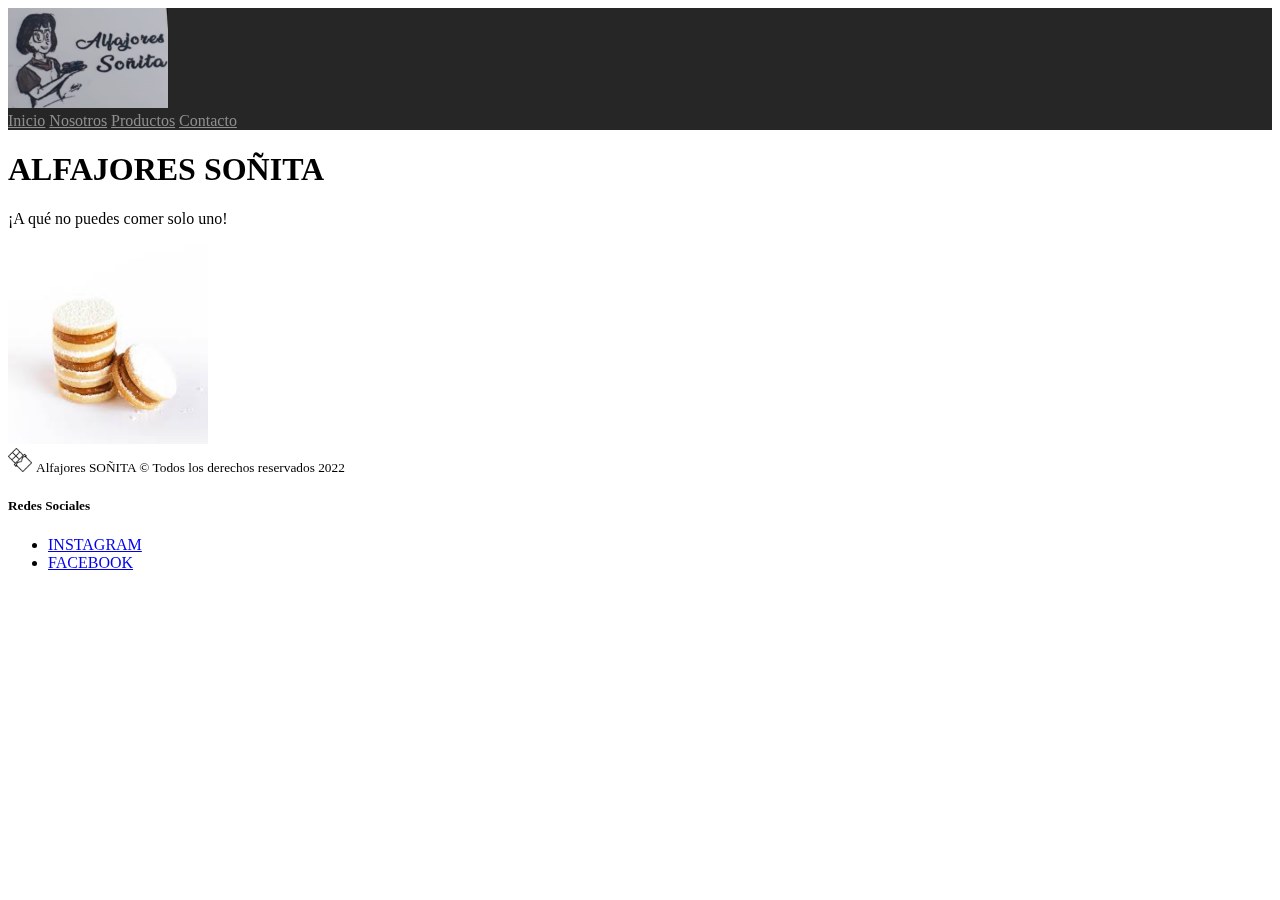
<file: index.html>
<!DOCTYPE html>
<html lang="en">
  <head>
    <meta http-equiv="Content-Type" content="text/html; charset=UTF-8">
    <meta charset="utf-8">
    <meta name="viewport" content="width=device-width, initial-scale=1">
    <title>Alfajores Soñita</title>
    <link rel="icon" href="img\icono chocolate.png">
    <link href="https://cdn.jsdelivr.net/npm/bootstrap@5.2.0-beta1/dist/css/bootstrap.min.css" 
    rel="stylesheet" integrity="sha384-0evHe/X+R7YkIZDRvuzKMRqM+OrBnVFBL6DOitfPri4tjfHxaWutUpFmBp4vmVor" 
    crossorigin="anonymous">
    <link href="./css/estilos.css" rel="stylesheet">
  </head>
  <body>
    <header class="site-header top py-1">
      <nav class="navbar navbar-expand-lg">
        <div  class="container d-flex"  >
           <a class="navbar-brand me-auto" href="index.html"  > 
           <img  src="img\LOGO1.jpeg" width="160" height="100" alt="logo">
           <div class="dropdown navbar-collapse flex-grow-0" id="navbarNavAltMarkup">
              <div class="navbar-nav"  >
                <a class="nav-link" href=index.html>Inicio</a>
                <a class="nav-link" href="nosotros.html">Nosotros</a>
                <a class="nav-link" href="productos.html">Productos</a>
                <a class="nav-link" href="contacto.html">Contacto</a>
              </div>
           </div>
        </div>
      </nav>
   </header>
   <main>
     <div class="position-relative overflow-hidden p-3 p-md-5 m-md-3 text-center bg-light">
       <div class="col-md-5 p-lg-5 mx-auto my-5">
         <h1 class="display-4 fw-normal">ALFAJORES SOÑITA</h1>
         <p class="lead fw-normal">¡A qué no puedes comer solo uno!</p>
       </div>
       <img src="./img/images.jpg" width="200" height="200" alt="imagen central" class="mx-auto">
     </div>
   </main>
    <footer class="container py-5">
      <div class="row">
        <div class="col-12 col-md">
          <img src="img\icono chocolate.png" width="24" height="24" fill="none" stroke="currentColor" stroke-linecap="round" stroke-linejoin="round" stroke-width="2" class="d-block mb-2" role="img" viewBox="0 0 24 24"><title>Product</title><circle cx="12" cy="12" r="10"></circle><path d="M14.31 8l5.74 9.94M9.69 8h11.48M7.38 12l5.74-9.94M9.69 16L3.95 6.06M14.31 16H2.83m13.79-4l-5.74 9.94"></path></svg>
          <small class="d-block mb-3 text-muted">Alfajores SOÑITA © Todos los derechos reservados 2022</small>
        </div>
        <div class="col-12 col-md">
          <h5>Redes Sociales</h5>
          <ul class="list-unstyled text-small">
            <li><a class="link-secondary" href="https://www.instagram.com/">INSTAGRAM</a></li>
            <li><a class="link-secondary" href="https://www.facebook.com/">FACEBOOK</a></li>
          </ul>
        </div>
      </div>
    </footer>
   <div style="position: absolute; display: none; z-index: 16777271;"></div>
  </body>
</html>
</file>
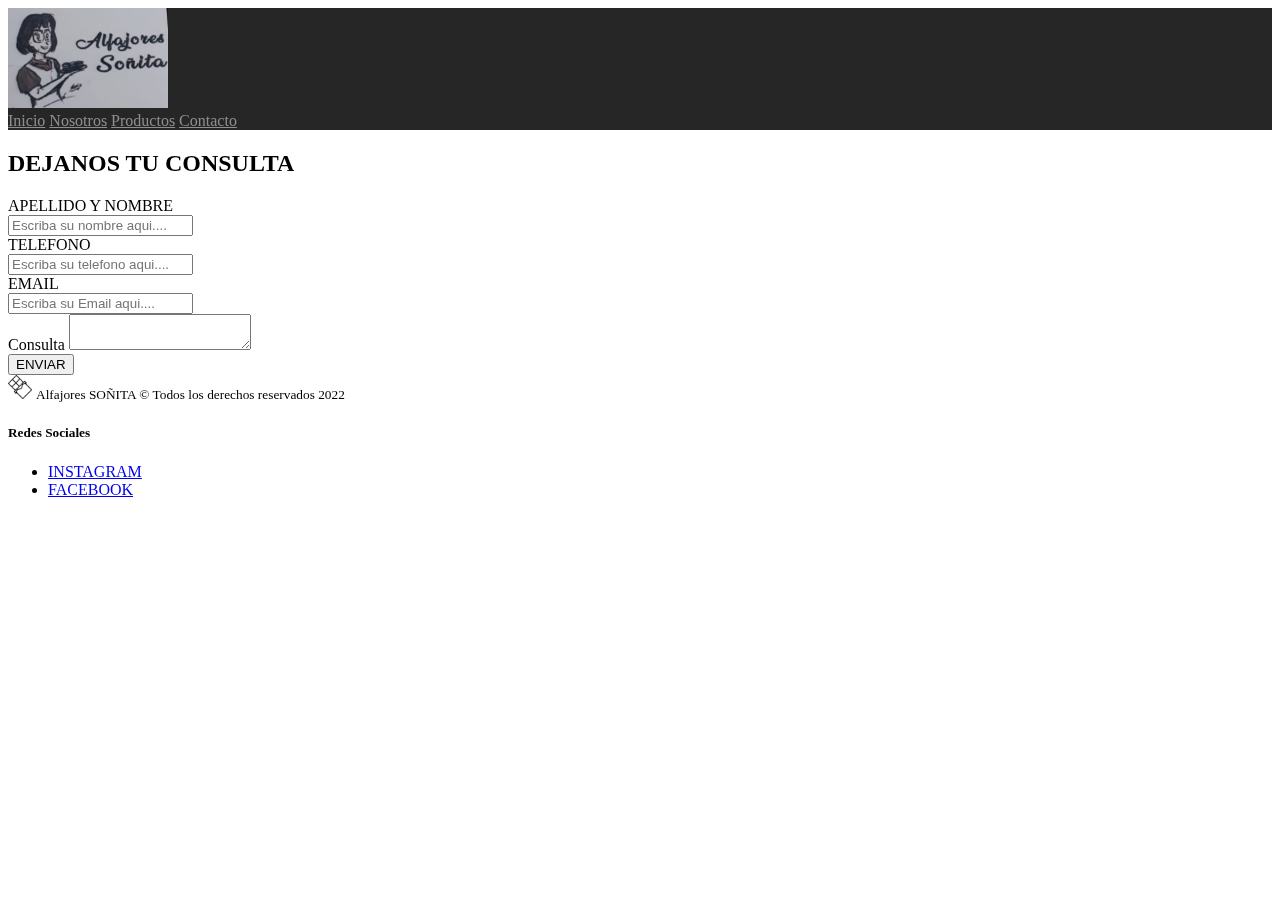
<file: contacto.html>
<!DOCTYPE html>
<html lang="en">
  <head>
    <meta http-equiv="Content-Type" content="text/html; charset=UTF-8">
   <meta charset="utf-8">
    <meta name="viewport" content="width=device-width, initial-scale=1">
    <title>Alfajores Soñita</title>
    <link rel="icon" href="img\icono chocolate.png">
    <link href="https://cdn.jsdelivr.net/npm/bootstrap@5.2.0-beta1/dist/css/bootstrap.min.css" 
    rel="stylesheet" integrity="sha384-0evHe/X+R7YkIZDRvuzKMRqM+OrBnVFBL6DOitfPri4tjfHxaWutUpFmBp4vmVor" 
    crossorigin="anonymous">
    <link href="./css/estilos.css" rel="stylesheet">
  </head>
  <body>
    
    <header class="site-header top py-1">
      <nav class="navbar navbar-expand-lg">
        <div  class="container d-flex"  >
          <a class="navbar-brand me-auto" href="index.html"  > 
        <img  src="img\LOGO1.jpeg" width="160" height="100" alt="logo"> 
      
        <div class="dropdown navbar-collapse flex-grow-0" id="navbarNavAltMarkup">
          <div class="navbar-nav"  >
              <a class="nav-link" href=index.html>Inicio</a>
              <a class="nav-link" href="nosotros.html">Nosotros</a>
              <a class="nav-link" href="productos.html">Productos</a>
              <a class="nav-link" href="contacto.html">Contacto</a>
    
            </div>
          </div>
        </div>
      </nav>
    </header>

<main>
    <section class="container mt-5" Id="Contacto"  width="100%">
        <div class="row">
        <div class="col">
            <h2><strong>DEJANOS TU CONSULTA</strong></h2>
            <form action="https://formspree.io/f/xgednlll" method="post" >
            <label class="form-label">APELLIDO Y NOMBRE</label> <br>
            <input class="form-control" type="text" name="apellido y nombre" value="" placeholder="Escriba su nombre aqui...."
                required><br />
            <label class="form-label">TELEFONO</label><br>
            <input class="form-control" type="text" name="telefono" value="" placeholder="Escriba su telefono aqui...."
                required><br />
                <label class="form-label">EMAIL</label><br>
                <input class="form-control" type="email" name="Email" value="" placeholder="Escriba su Email aqui...." required><br />
            <label for="Consulta" class="form-label">Consulta</label>
                <textarea class="form-control" ></textarea> <BR>
                <button type="submit" class="btn btn-primary">ENVIAR</button>
            </form>
        </div>
    </div>
    </section>

</main>

<footer class="container py-5">
  <div class="row">
    <div class="col-12 col-md">
      <img src="img\icono chocolate.png" width="24" height="24" fill="none" stroke="currentColor" stroke-linecap="round" stroke-linejoin="round" stroke-width="2" class="d-block mb-2" role="img" viewBox="0 0 24 24"><title>Product</title><circle cx="12" cy="12" r="10"></circle><path d="M14.31 8l5.74 9.94M9.69 8h11.48M7.38 12l5.74-9.94M9.69 16L3.95 6.06M14.31 16H2.83m13.79-4l-5.74 9.94"></path></svg>
      <small class="d-block mb-3 text-muted">Alfajores SOÑITA © Todos los derechos reservados 2022</small>
    </div>
    
    <div class="col-12 col-md">
      <h5>Redes Sociales</h5>
      <ul class="list-unstyled text-small">
        <li><a class="link-secondary" href="https://www.instagram.com/">INSTAGRAM</a></li>
        <li><a class="link-secondary" href="https://www.facebook.com/">FACEBOOK</a></li>
      </ul>
    </div>
  </div>
</footer>

<div style="position: absolute; display: none; z-index: 16777271;"></div>

</body>
</html>
</file>
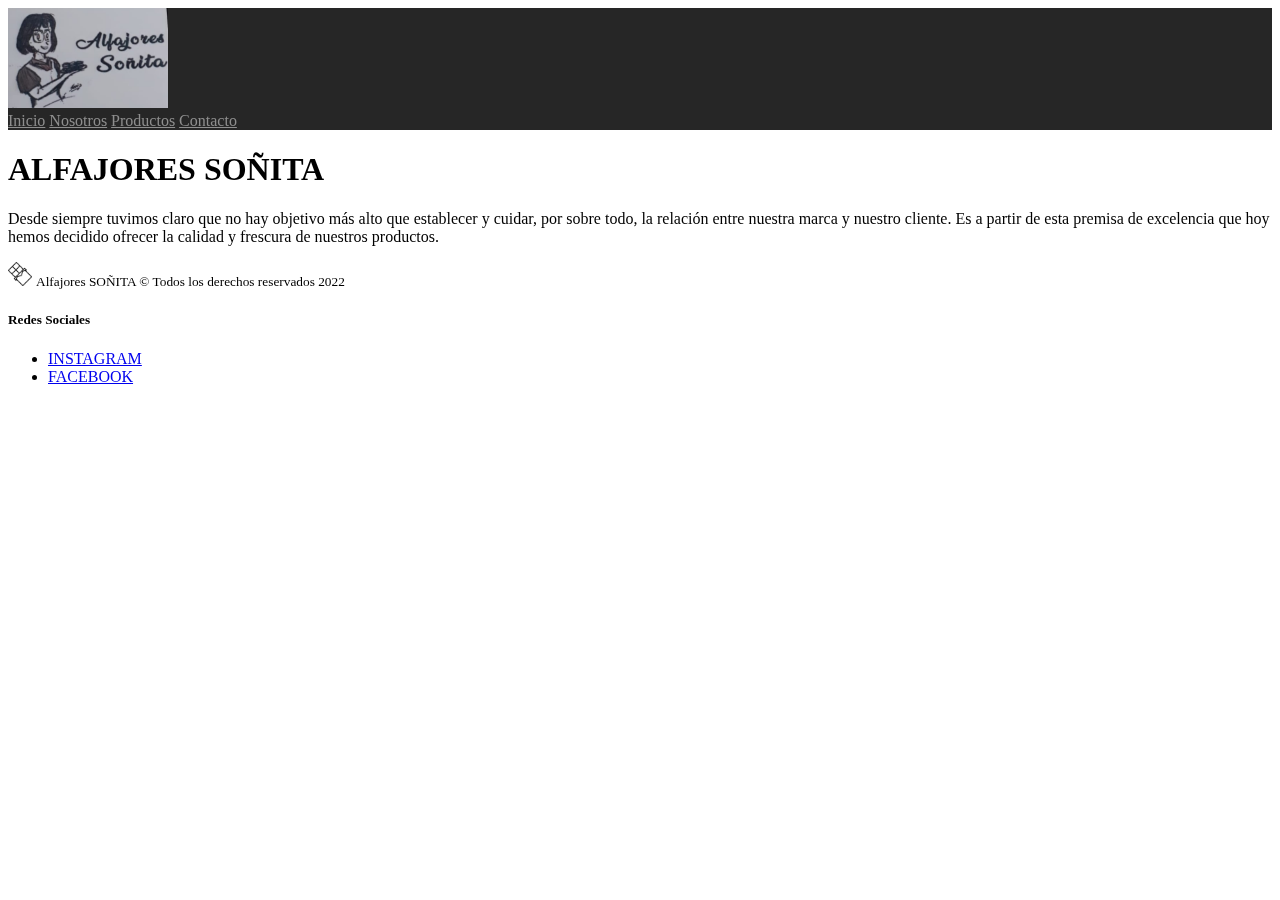
<file: nosotros.html>
<!DOCTYPE html>
<html lang="en">
  <head>
    <meta http-equiv="Content-Type" content="text/html; charset=UTF-8">
   <meta charset="utf-8">
    <meta name="viewport" content="width=device-width, initial-scale=1">
    <title>Alfajores Soñita</title>
    <link rel="icon" href="img\icono chocolate.png">
    <link href="https://cdn.jsdelivr.net/npm/bootstrap@5.2.0-beta1/dist/css/bootstrap.min.css" 
    rel="stylesheet" integrity="sha384-0evHe/X+R7YkIZDRvuzKMRqM+OrBnVFBL6DOitfPri4tjfHxaWutUpFmBp4vmVor" 
    crossorigin="anonymous">
    <link href="./css/estilos.css" rel="stylesheet">
  </head>
  <body>
    
    <header class="site-header top py-1">
      <nav class="navbar navbar-expand-lg">
        <div  class="container d-flex"  >
          <a class="navbar-brand me-auto" href="index.html"  > 
        <img  src="img\LOGO1.jpeg" width="160" height="100" alt="logo">
      
        <div class="dropdown navbar-collapse flex-grow-0" id="navbarNavAltMarkup">
          <div class="navbar-nav"  >
              <a class="nav-link" href=index.html>Inicio</a>
              <a class="nav-link" href="nosotros.html">Nosotros</a>
              <a class="nav-link" href="productos.html">Productos</a>
              <a class="nav-link" href="contacto.html">Contacto</a>
    
            </div>
          </div>
        </div>
      </nav>
    </header>

<main>
    <div class="position-relative overflow-hidden p-3 p-md-5 m-md-3 text-left bg-light">
        <div>
          <h1 class="display-4 fw-normal">ALFAJORES SOÑITA</h1>
          <p class="lead fw-normal"> Desde siempre tuvimos claro que no hay objetivo más alto que establecer y cuidar, por sobre todo, la relación entre nuestra marca y nuestro cliente. Es a partir de esta premisa de excelencia que hoy hemos decidido ofrecer la calidad y frescura de nuestros productos.
        </p>
        </div>
       
      </div>

  
  
</main>

<footer class="container py-5">
  <div class="row">
    <div class="col-12 col-md">
      <img src="img\icono chocolate.png" width="24" height="24" fill="none" stroke="currentColor" stroke-linecap="round" stroke-linejoin="round" stroke-width="2" class="d-block mb-2" role="img" viewBox="0 0 24 24"><title>Product</title><circle cx="12" cy="12" r="10"></circle><path d="M14.31 8l5.74 9.94M9.69 8h11.48M7.38 12l5.74-9.94M9.69 16L3.95 6.06M14.31 16H2.83m13.79-4l-5.74 9.94"></path></svg>
      <small class="d-block mb-3 text-muted">Alfajores SOÑITA © Todos los derechos reservados 2022</small>
    </div>
    
    <div class="col-12 col-md">
      <h5>Redes Sociales</h5>
      <ul class="list-unstyled text-small">
        <li><a class="link-secondary" href="https://www.instagram.com/">INSTAGRAM</a></li>
        <li><a class="link-secondary" href="https://www.facebook.com/">FACEBOOK</a></li>
      </ul>
    </div>
  </div>
</footer>
<div style="position: absolute; display: none; z-index: 16777271;"></div>
</body>
</html>
</file>
<file: css/estilos.css>
.item {
    border: 2px solid #000;
    padding: 10px;
    border-radius: 20px;
  }
  
  .item-titulo {
    text-transform: uppercase;
    text-align: center;
    font-weight: 600;
  }
  
  .item-imagen {
    height: 300px;
    width: 100%;
  }
  
  .item-details {
    display: flex;
    justify-content: space-between;
    align-items: center;
    margin: 20px 0px 15px;
  }
  
  .item-details > .item-price {
    margin: 0;
  }
  
  #contenedorProductos{
    display: grid;
    grid-template-columns: 1fr 1fr;
    grid-template-rows: 1fr 1fr;
  }
  
  /* ? SHOPPING CART */
  .shopping-cart-items {
    padding: 20px 0px;
  }
  
  .shopping-cart-header {
    border-bottom: 1px solid #ccc;
  }
  
  .shopping-cart-image {
    max-width: 80px;
    border-radius: 20px;
  }
  
  .shopping-cart-quantity-input {
    max-width: 45px;
    border: 1px solid #ccc;
    border-radius: 5px;
    background: #eee;
    padding: 5px;
  }
  
  .shopping-cart-total {
    min-height: 96px;
  }
  
  
  
  
  .bd-placeholder-img {
    font-size: 1.125rem;
    text-anchor: middle;
    -webkit-user-select: none;
    -moz-user-select: none;
    user-select: none;
  }
  
  @media (min-width: 768px) {
    .bd-placeholder-img-lg {
      font-size: 3.5rem;
    }
  }
  
  
  .container {
    max-width: 960px;
  }
  
  /*
   * Custom translucent site header
   */
  
  .site-header {
    background-color: rgba(0, 0, 0, .85);
    -webkit-backdrop-filter: saturate(180%) blur(20px);
    backdrop-filter: saturate(180%) blur(20px);
  }
  .site-header a {
    color: #8e8e8e;
    transition: color .15s ease-in-out;
  }
  .site-header a:hover {
    color: #fff;
    text-decoration: none;
  }
  
  /*
   * Dummy devices (replace them with your own or something else entirely!)
   */
  
  .product-device {
    position: absolute;
    right: 10%;
    bottom: -30%;
    width: 300px;
    height: 540px;
    background-color: #333;
    border-radius: 21px;
    transform: rotate(30deg);
  }
  
  .product-device::before {
    position: absolute;
    top: 10%;
    right: 10px;
    bottom: 10%;
    left: 10px;
    content: "";
    background-color: rgba(255, 255, 255, .1);
    border-radius: 5px;
  }
  
  .product-device-2 {
    top: -25%;
    right: auto;
    bottom: 0;
    left: 5%;
    background-color: #e5e5e5;
  }
  
  
  /*
   * Extra utilities
   */
  
  .flex-equal > * {
    flex: 1;
  }
  @media (min-width: 768px) {
    .flex-md-equal > * {
      flex: 1;
    }
  }
  @media (max-width:768px){
    #contenedorProductos{
      display: table-column
  
    }
  }
  
  
  
  
  #titulo_alfajores{
    color: #333;
  }
</file>
